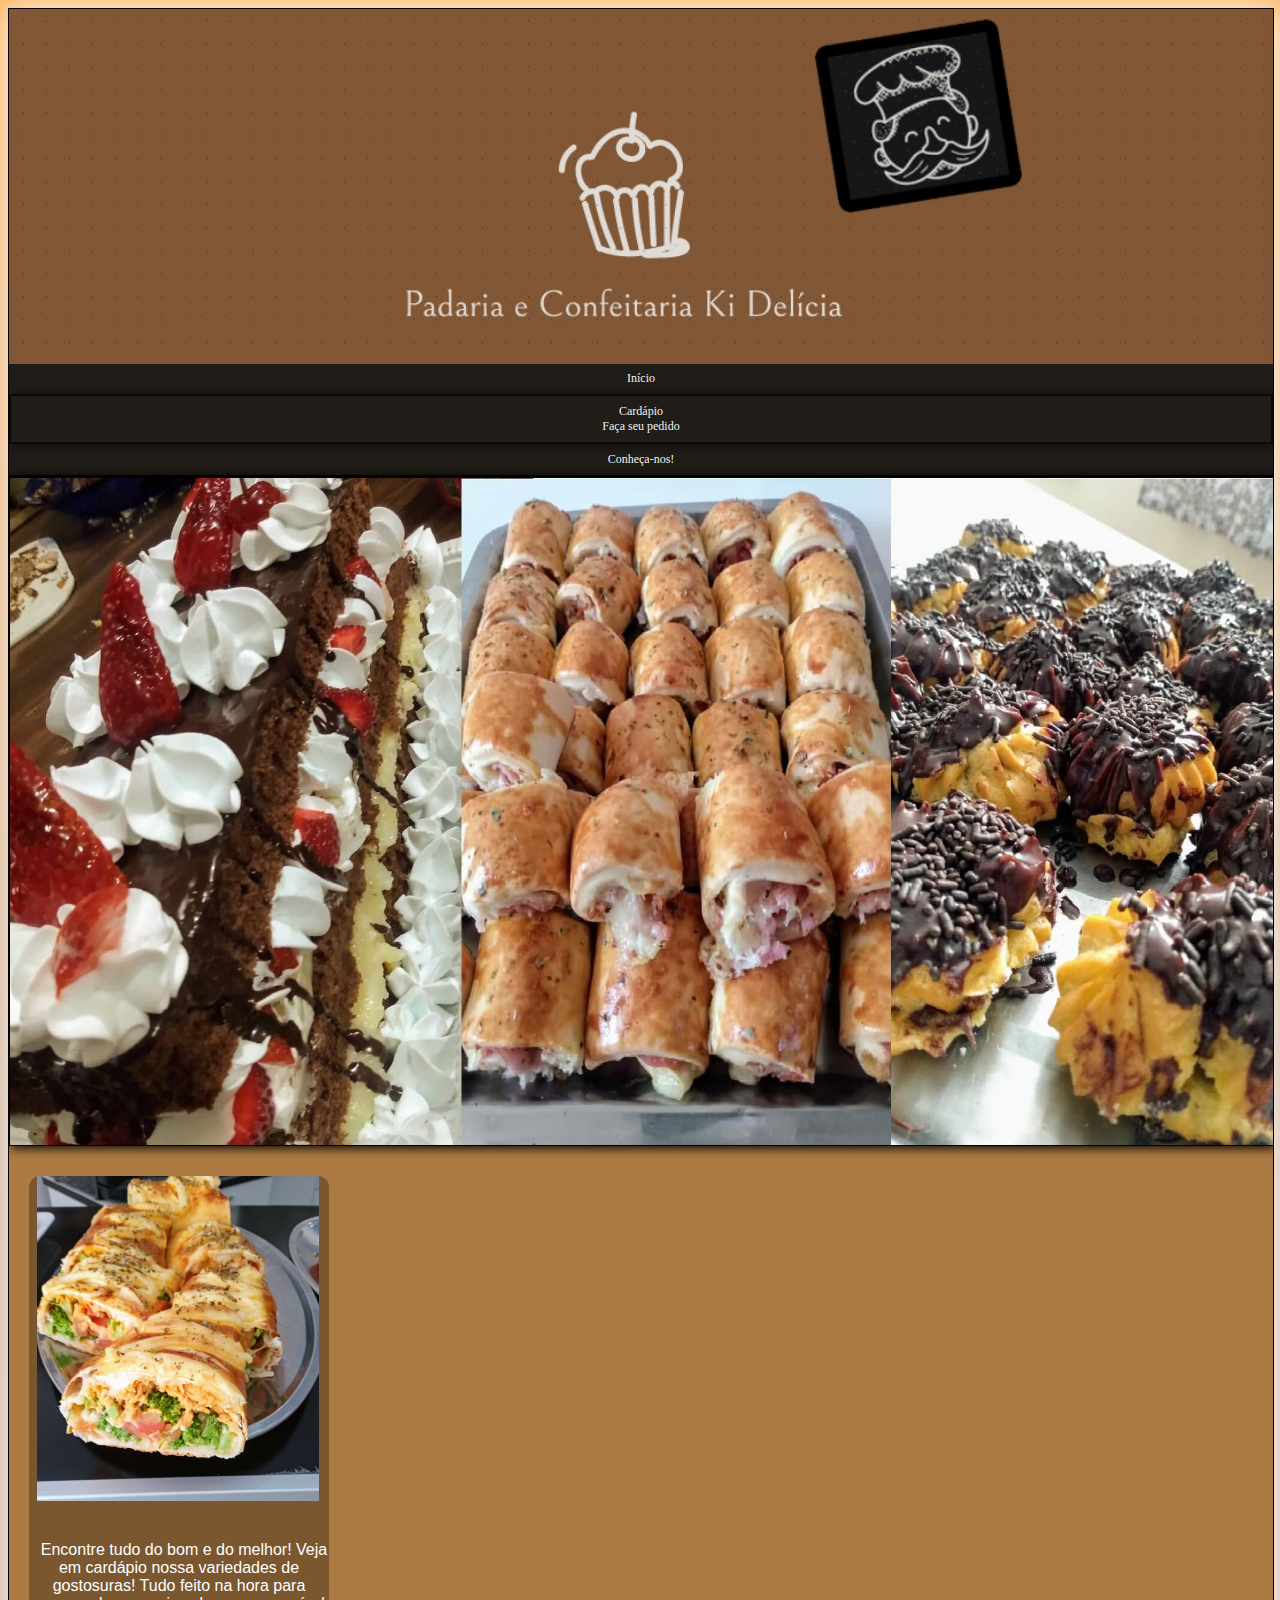
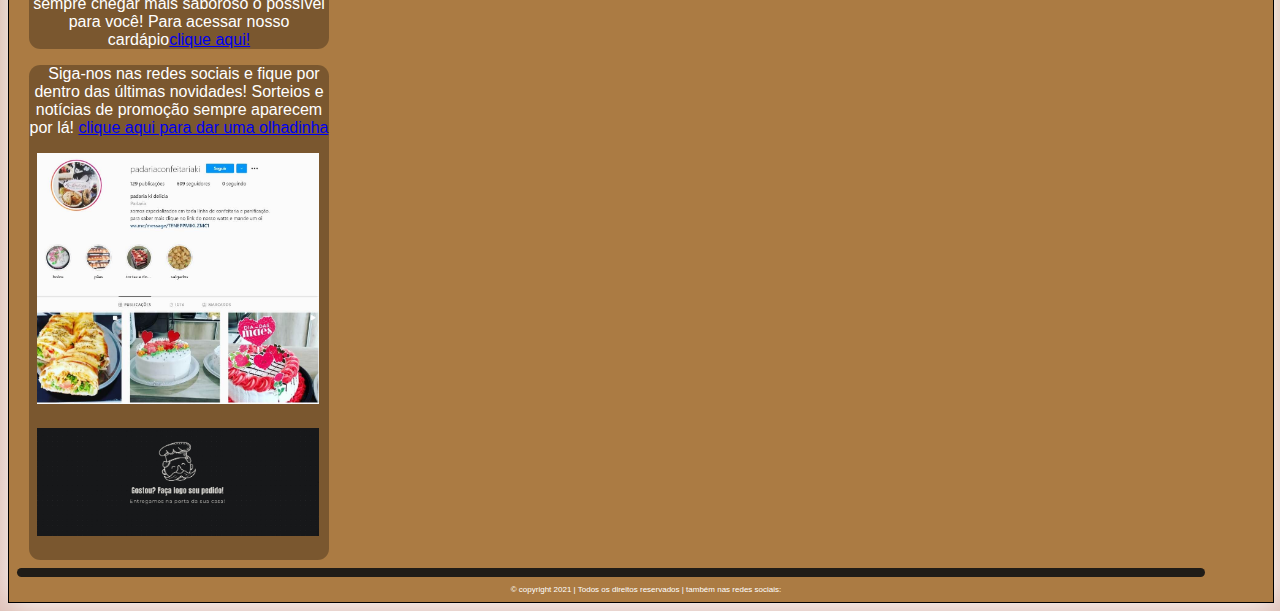
<file: index.html>
<!DOCTYPE html>
<html lang="en">

<head>
    <meta charset="UTF-8">
    <meta http-equiv="X-UA-Compatible" content="IE=edge">
    <meta name="viewport" content="width=device-width, initial-scale=1.0">
    <link rel="stylesheet" href="css/indexmobile.css" media="screen and (max-width:1280px)">
    <link rel="stylesheet" href="css/index.css" media="screen and (min-width:1281px)">
    <title>Ki delicia!</title>
</head>

<body>
    <div class="interface">
        <img class="img_interface" src="img/logo_comp.jpg" />
        <div class="topnav">
            <a href="index.html">Início</a>
            <a class="carda" href="cardapio.html">Cardápio <br>Faça seu pedido</a>
            <a href="sobre.html">Conheça-nos!</a>
        </div>
        <img class="img_main" src="img/Main_image.jpg" />
        <div class="conteudos">
            <section class="esquerda">
                <div class="indenta">
                    <img class="" src="img/galeria/joelho_frango-min.jpeg">
                    <p>Encontre tudo do bom e do melhor!
                        Veja em cardápio nossa variedades de gostosuras!
                        Tudo feito na hora para sempre chegar mais saboroso o possível para você!
                        Para acessar nosso cardápio<a href="cardapio.html">clique aqui!</a></p>
                </div>
                <div class="indenta">
                    <p>Siga-nos nas redes sociais e fique por dentro das últimas novidades!
                        Sorteios e notícias de promoção sempre aparecem por lá!
                    <a class="marketlink" target="_blank"  href="https://www.instagram.com/padariaconfeitariaki/">clique aqui para dar uma olhadinha</a></p>
                    <img src="img/social.jpg">
                    <a href="cardapio.html"> <img src="img/logo_completa.jpg" /></a>
                </div>
               

            </section>

        </div>

        <footer class="foot">
            <div class="efeito_foot">
                <p>d</p>
            </div>
            <P>© copyright 2021 | Todos os direitos reservados | também nas redes sociais:</P>
        </footer>

    </div>
</body>

</html>
</file>
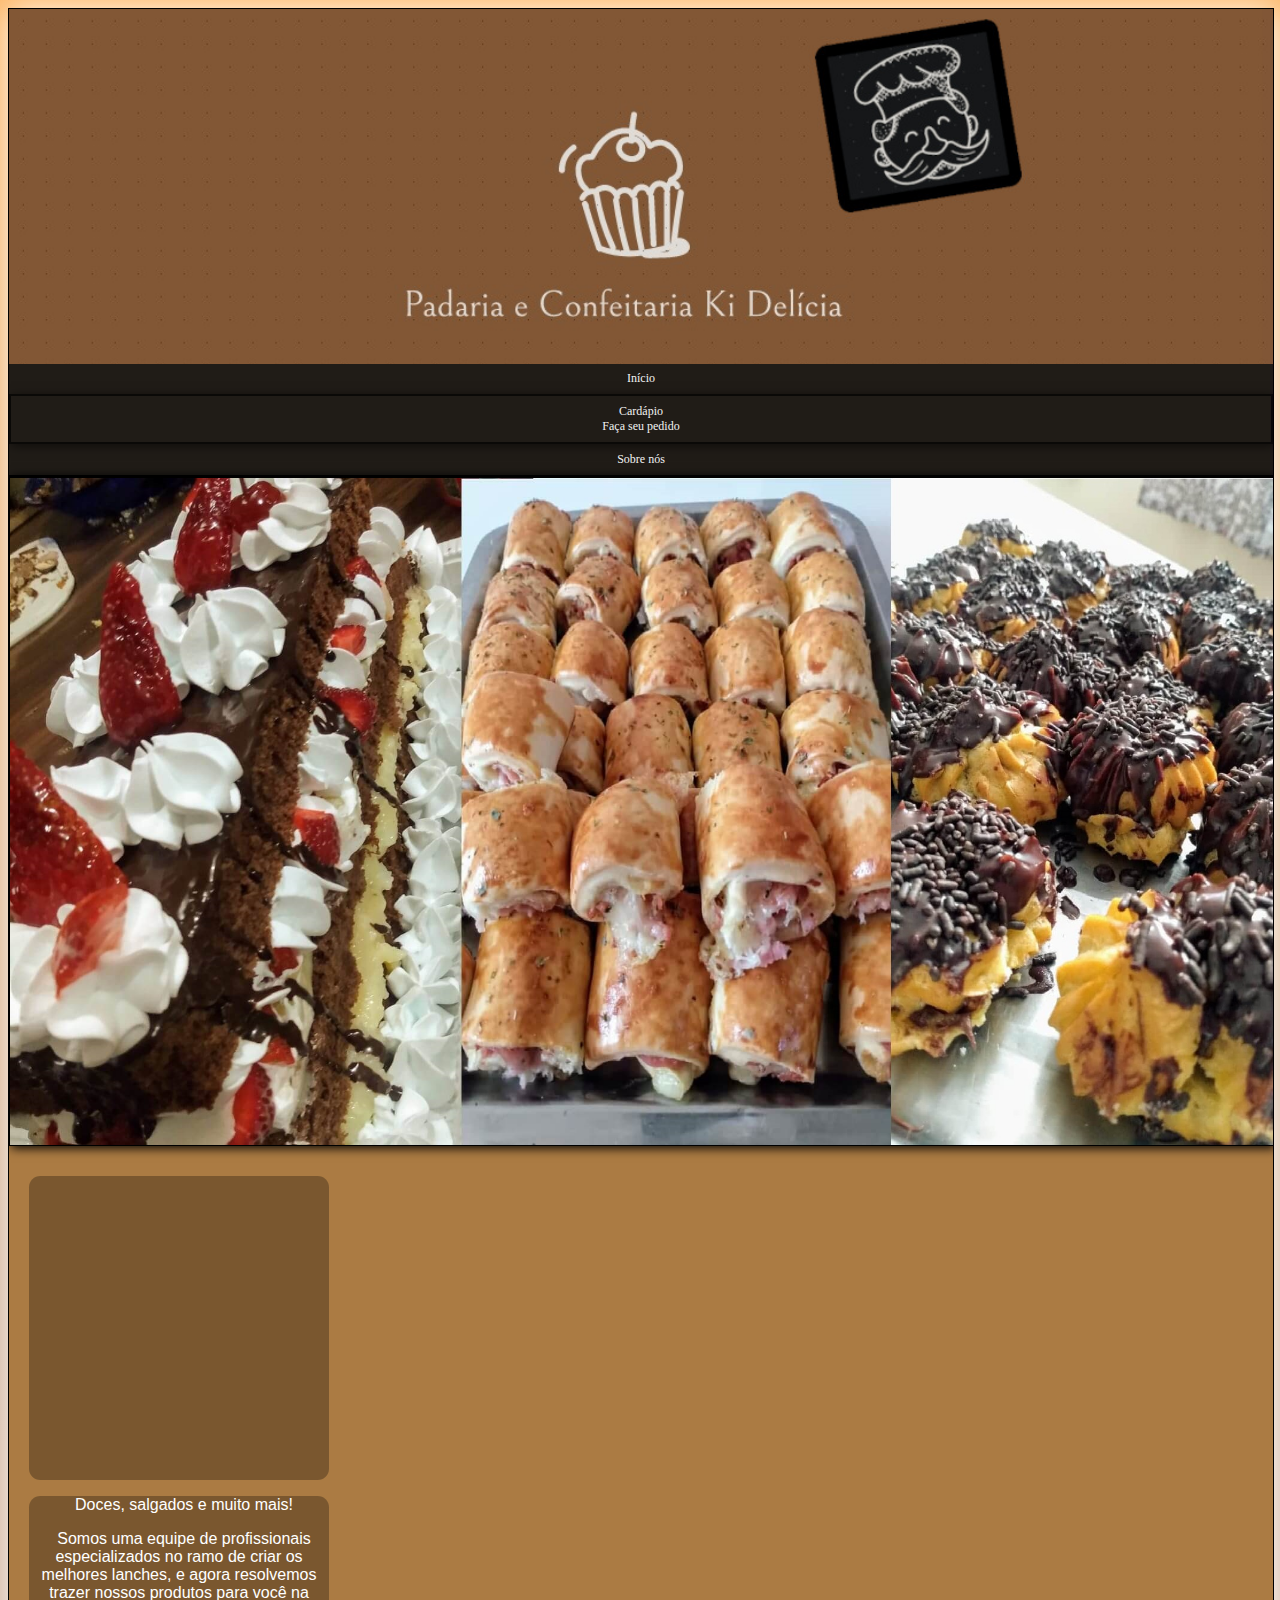
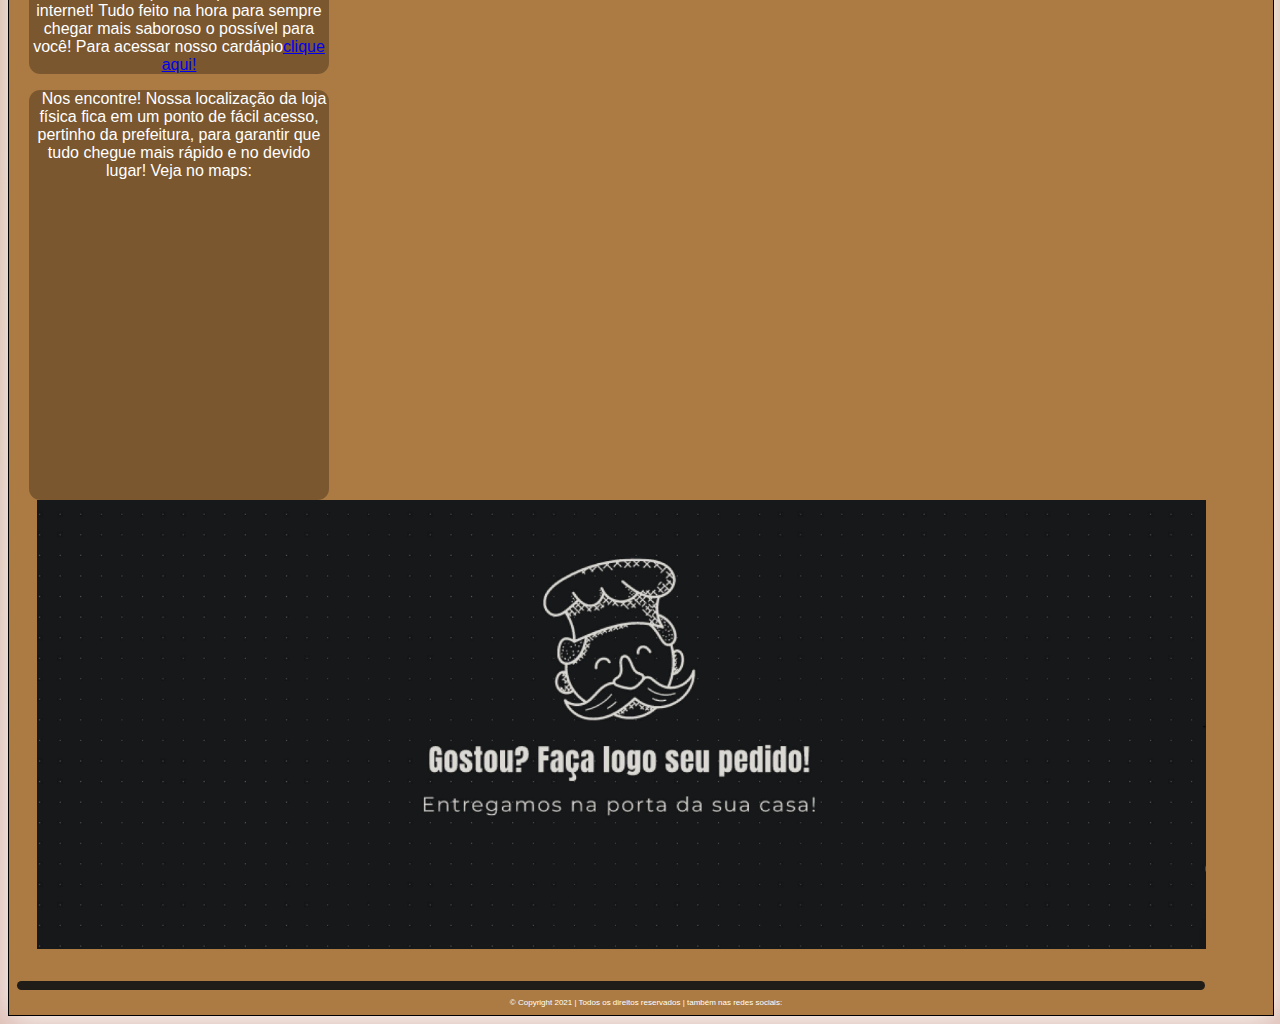
<file: sobre.html>
<!DOCTYPE html>
<html lang="en">

<head>
    <meta charset="UTF-8">
    <meta http-equiv="X-UA-Compatible" content="IE=edge">
    <meta name="viewport" content="width=device-width, initial-scale=1.0">
    <link rel="stylesheet" href="css/indexmobile.css" media="screen and (max-width:1280px)">
    <link rel="stylesheet" href="css/index.css" media="screen and (min-width:1281px)">
    <title>Ki delicia!</title>
</head>

<body>
    <div class="interface">
        <img class="img_interface" src="img/logo_comp.jpg" />
        <div class="topnav">
        <a href="index.html">Início</a>
        <a class="carda" href="cardapio.html">Cardápio <br>Faça seu pedido</a>
        <a href="sobre.html">Sobre nós</a>
        </div>
        <img class="img_main" src="img/Main_image.jpg"/>
        <div class="conteudos">
            <section class="esquerda">

                <div class="indenta">
                    <iframe src="https://www.google.com/maps/embed?pb=!4v1623099892410!6m8!1m7!1sCAoSLEFGMVFpcE1KeXNVWmtVV25YQi1wZXRfc3RKOUJGSV9SUXZCRTVnM0twbnJW!2m2!1d-27.5920339!2d-50.3584144!3f29.973909721946743!4f-10.567612661410266!5f0.7820865974627469" width="400" height="300" style="border:0;" allowfullscreen="" loading="lazy"></iframe>
                    
                </div>
                <div class="indenta">
                    <p> Doces, salgados e muito mais!</p>
                    <p>
                        Somos uma equipe de profissionais especializados no ramo de criar os melhores lanches, e agora resolvemos trazer nossos produtos para você na internet!
                        Tudo feito na hora para sempre chegar mais saboroso o possível para você!
                        Para acessar nosso cardápio<a href="cardapio.html">clique aqui!</a></p>
                </div>
                <div class="indenta">
                    <p> Nos encontre! Nossa localização da loja física fica em um ponto de fácil acesso, pertinho da prefeitura, para garantir que tudo chegue mais rápido e no devido lugar!
                        Veja no maps:</p>
                        <iframe class="iframe" src="https://www.google.com/maps/embed?pb=!1m18!1m12!1m3!1d3536.045626355555!2d-50.36032395287248!3d-27.592115021827414!2m3!1f0!2f0!3f0!3m2!1i1024!2i768!4f13.1!3m3!1m2!1s0x0%3A0x80ced9383830284!2sPadaria%20e%20Confeitaria%20Ki%20Delicia!5e0!3m2!1spt-BR!2sbr!4v1621526736920!5m2!1spt-BR!2sbr" width="400" height="300" style="border:0;" allowfullscreen="" loading="lazy"></iframe>
                </div>
        
        
        <img src="img/logo_completa.jpg"/>
        </section>
        
        </div>
        <footer class="foot">
            <div class="efeito_foot"><p>d</p></div>
            <P>© Copyright 2021 | Todos os direitos reservados | também nas redes sociais:</P>
        </footer>

    </div>
</body>

</html>
</file>
<file: css/indexmobile.css>
@charset "UTF-8";
@font-face{
    font-family: 'font-distraida';
    src: url("../font/Amatic_SC/AmaticSC-Bold.ttf");
}
@font-face{
    font-family: 'font-forte';
    src: url("../font/Bebas_Neue/BebasNeue-Regular.ttf")
}
@font-face{
    font-family: 'font-padrao';
    src: url("../font/Slabo_27px/Slabo27px-Regular.ttf")
}
body{
    background: linear-gradient(#fc9928ad, #ae784e8e, #ae644e6b);
}
p{
  color: #ffffff;
  font-family: arial,sans-serif;
  text-indent: 10px;
  text-align: center;
}
.interface{
    
    width: 100%;
    min-height: 100px;
    overflow: hidden;
    position: relative;
    margin: 0px auto 0px auto;  
    background-color: #AB7B43;
    border: 1px solid black;
    box-shadow: 2px 2px 30px rgb(255, 255, 255);
}
.img_interface{
  width: 100%;
}

.topnav {
    background-color: #201C17;
    overflow: hidden;
    margin-top: -5px;
  
  }
  .topnav a { 
    display: block;
    color: #f2f2f2;
    text-align: center;
    padding: 8px 6px;
    text-decoration: none;
    font-size: 12px;
    transition: 0.5s;
  }

  .carda {
    border: 2px solid rgba(0, 0, 0, 0.671);
    box-shadow: 2px 2px 10px rgba(0, 0, 0, 0.568);
  }
  
  .topnav a:hover {
    background-color: #ddd;
    color: black;
    padding-bottom: 20px;
    padding-top: 10px;
  }
  
 .topnav a.active {
    background-color: #4CAF50;
    color: white;
  }
  .topnav .icon {
    display: none;
  }
  .img_main{
    display: block;
    margin-left: auto;
    margin-right: auto;
    width: 99.9%;
    border: 1px solid black;
    border-top: 3px solid black;
    box-shadow: 2px 2px 10px black;
}
.conteudos{
    margin-top: 30px;
    margin-left: 20px;
}
.conteudos img{
    width: 94%;
}
.esquerda img{
    margin-left: 8px;
    margin-bottom: 20px;
    transition: 0.5s;
}


.indenta{
  background-color: rgba(0, 0, 0, 0.288);
  border-radius: 3mm;
  width: 300px;
  height: auto;
}


.efeito_foot{
  width: 94%;
  background-color: #201C17;
  margin-left: 8px;
  border-radius: 10px;
}
.efeito_foot p{
  visibility: hidden;
}
.foot p{ 
  font-size: 8px;
  text-align: center;
}
</file>
<file: css/index.css>
@charset "UTF-8";
@font-face{
    font-family: 'font-distraida';
    src: url("../font/Amatic_SC/AmaticSC-Bold.ttf");
}
@font-face{
    font-family: 'font-forte';
    src: url("../font/Bebas_Neue/BebasNeue-Regular.ttf")
}
@font-face{
    font-family: 'font-padrao';
    src: url("../font/Slabo_27px/Slabo27px-Regular.ttf")
}
body{
    background: linear-gradient(#fc9928ad, #ae784e8e, #ae644e80);
}
p{
    color: #ffffff;
    font-family: arial,sans-serif;
    text-indent: 10px;
}
.interface{
    width: 70%;
    min-height: 100px;
    overflow: hidden;
    position: relative;
    margin: 0px auto 0px auto;  
    background-color: #AB7B43;
    border: 1px solid black;
    box-shadow: 2px 2px 30px rgb(255, 255, 255);
    border-bottom-right-radius: 10px;
    border-bottom-left-radius: 10px;
   
}
.img_interface{
    width: 100%;
}
.topnav {
    background-color: #201C17;
    overflow: hidden;
    margin-top: -5px;
  
  }
  @media screen and (min-width: 1800px) {
  .topnav a {
    float: left;
    display: block;
    color: #f2f2f2;
    text-align: center;
    padding: 14px 146px;
    text-decoration: none;
    font-size: 26px;
    transition: 0.5s;
  }
}
@media screen and (min-width: 1400px) and (max-width:1799px) {
    .topnav a {
      float: left;
      display: block;
      color: #f2f2f2;
      text-align: center;
      padding: 14px 100px;
      text-decoration: none;
      font-size: 26px;
      transition: 0.5s;
    }
  }
  @media screen and (min-width: 1280px) and (max-width:1399px) {
    .topnav a {
      float: left;
      display: block;
      color: #f2f2f2;
      text-align: center;
      padding: 14px 85px;
      text-decoration: none;
      font-size: 26px;
      transition: 0.5s;
    }
  }
  .carda {
      border-right: 2px solid black;
      border-left: 2px solid black;
  }
  
  .topnav a:hover {
    background-color: #ddd;
    color: black;
    padding-bottom: 40px;
    padding-top: 20px;
  }
  
 .topnav a.active {
    background-color: #4CAF50;
    color: white;
  }

  .topnav .icon {
    display: none;
  }
.img_main{
    display: block;
    margin-left: auto;
    margin-right: auto;
    width: 99.9%;
    height: 600px;
    border: 1px solid black;
    box-shadow: 2px 2px 10px black;
}
.conteudos{
    margin-top: 30px;
    margin-left: 45px;
}
.conteudos img{
    width: 95%;
}
.esquerda img{
    margin-left: 20px;
    margin-bottom: 20px;
    transition: 0.5s;
}
/*.esquerda :hover{
  width: 101%;
  margin-right: 40px;
  box-shadow: 3px 3px 40px rgb(68, 38, 17);
  margin-left: 0px;
}*/
.efeito_foot{
  width: 95%;
  background-color: #201C17;
  margin-left: 20px;
  border-radius: 10px;
} 
.foot{
  margin-bottom: 30px;
  margin-top: 30px;
}
.efeito_foot p{
  visibility: hidden;
}
.foot p{ 
  font-size: 14px;
  text-align: center;
}



.indenta{
  background-color: rgba(0, 0, 0, 0.288);
  border-radius: 3mm;
  width: 800px;
  margin: auto;
  height: auto;
}
</file>
